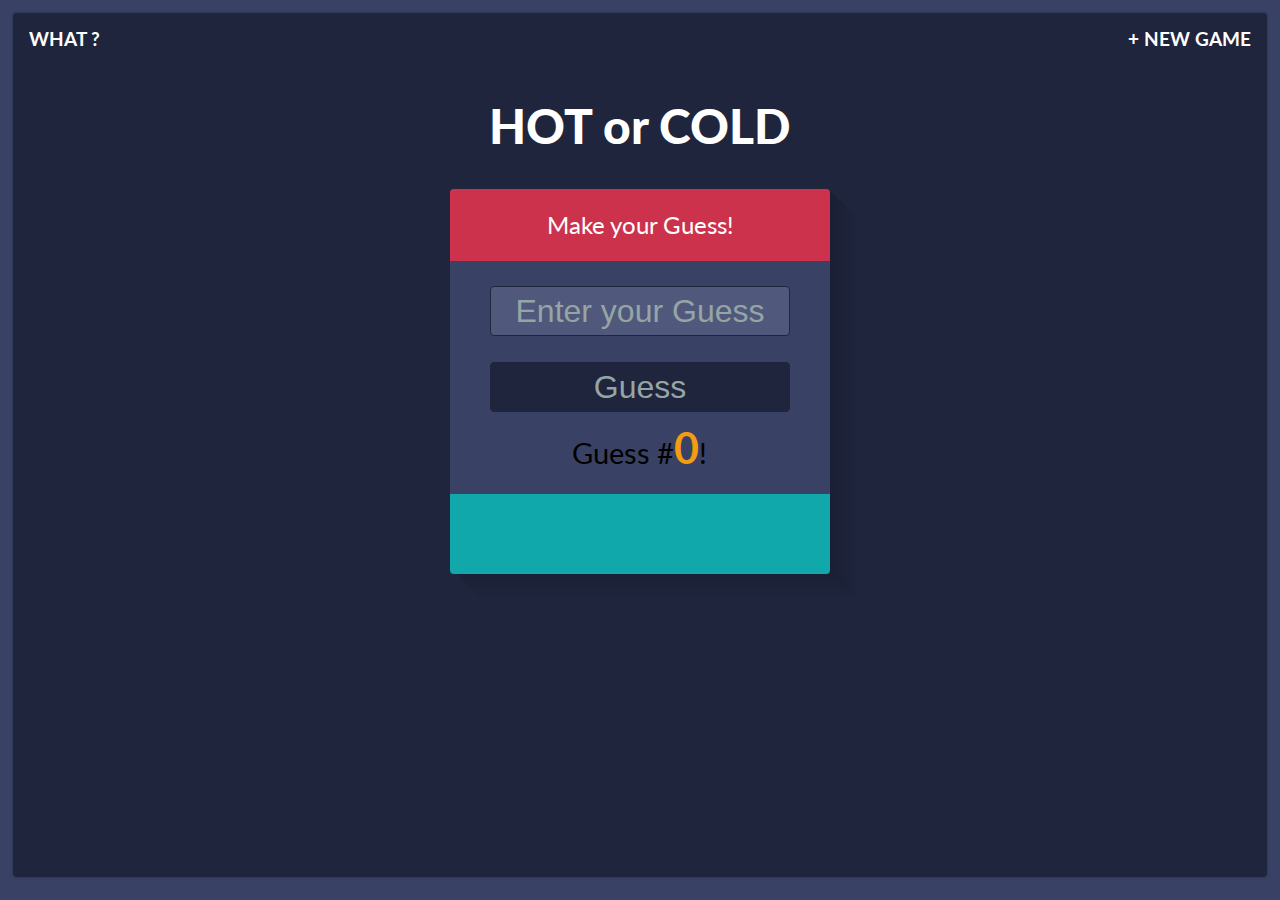
<file: HotColdApp/index.html>
<!DOCTYPE html>
<html lang="en">
	<head>

		<title>Hot || Cold</title>

		<!-- Meta Tags -->
		<meta charset="utf-8"/>
		
		<!-- Stylesheets -->
		<link rel="stylesheet" href="styles/reset.css">
		<link href='http://fonts.googleapis.com/css?family=Lato:400,700,900,900italic' rel='stylesheet' type='text/css'>
		<link rel="stylesheet" href="styles/style.css"/> 

		<!-- JavaScript -->
		<script src="http://ajax.googleapis.com/ajax/libs/jquery/1.10.2/jquery.min.js"></script>
		<script type="text/javascript" src="js/app.js"></script>
	
	</head>
	<body>
		
		<header> <!--Header -->

			<!-- Top Navigation -->
			<nav> 
				<ul class="clearfix">
					<li><a class="what" href="#">What ?</a></li>
					<li><a class="new" href="#">+ New Game</a></li>
				</ul>
			</nav>
			
			<!-- Modal Information Box -->
			<div class="overlay" id="modal">
				<div class="content">
					<h3>What do I do?</h3>
					<div>
						<p>This is a Hot or Cold Number Guessing Game. The game goes like this: </p>
						<ul>
							<li>1. I pick a <strong>random secret number</strong> between 1 to 100 and keep it hidden.</li>
							<li>2. You need to <strong>guess</strong> until you can find the hidden secret number.</li>
							<li>3. You will <strong>get feedback</strong> on how close ("hot") or far ("cold") your guess is.</li>
						</ul>
						<p>So, Are you ready?</p>
						<a class="close" href="#">Got It!</a>
					</div>
				</div>
			</div>

			<!-- logo text -->
			<h1>HOT or COLD</h1>

		</header>

		<section class="game"> <!-- Guessing Section -->
			
			<h2 id="feedback">Make your Guess!</h2>

			<form>
				<input type="text" name="userGuess" id="userGuess" class="text" maxlength="3" autocomplete="off" placeholder="Enter your Guess" required/>
      			<input type="submit" id="guessButton" class="button" name="submit" value="Guess"/>
			</form>
			
      		<p>Guess #<span id="count">0</span>!</p>
			
			<ul id="guessList" class="guessBox clearfix">

			</ul>

		</section>
	</body>
</html>
</file>
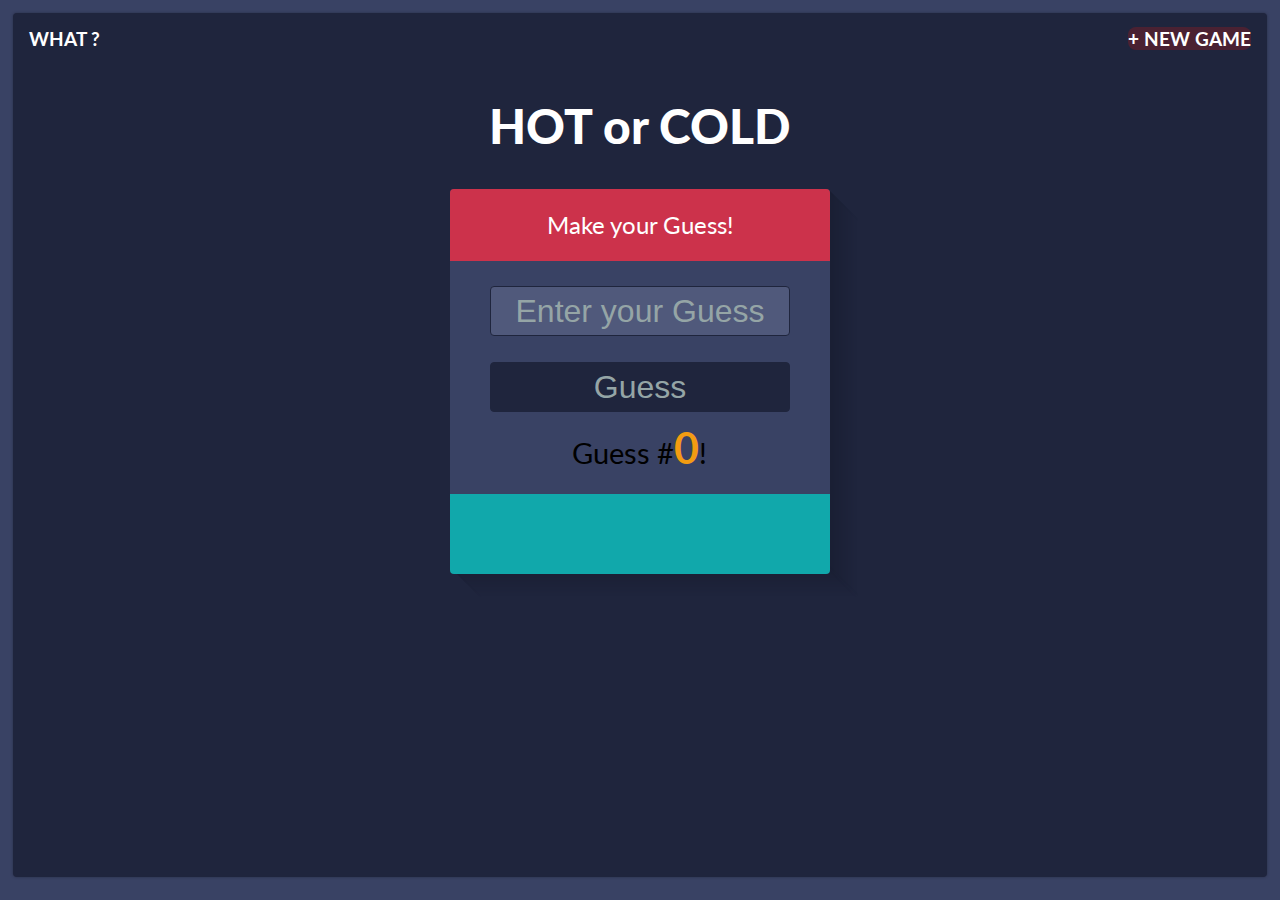
<file: HotNColdApp/index.html>
<!DOCTYPE html>
<html lang="en">
	<head>

		<title>Hot || Cold</title>

		<!-- Meta Tags -->
		<meta charset="utf-8"/>
		
		<!-- Stylesheets -->
		<link rel="stylesheet" href="styles/reset.css">
		<link href='http://fonts.googleapis.com/css?family=Lato:400,700,900,900italic' rel='stylesheet' type='text/css'>
		<link rel="stylesheet" href="styles/style.css"/> 

		<!-- JavaScript -->
		<script src="http://ajax.googleapis.com/ajax/libs/jquery/1.11.1/jquery.min.js"></script>
		<script type="text/javascript" src="js/app.js"></script>
	
	</head>
	<body>
		
		<header> <!--Header -->
        
			<!-- Top Navigation -->
			<nav> 
				<ul class="clearfix">
					<li><a class="what" href="#">What ?</a></li>
					<li><a class="new" id="game" href="#" onclick="newGame();">+ New Game</a></li>
				</ul>
			</nav>
			
			<!-- Modal Information Box -->
			<div class="overlay" id="modal">
				<div class="content">
					<h3>What do I do?</h3>
					<div>
						<p>This is a Hot or Cold Number Guessing Game. The game goes like this: </p>
						<ul>
							<li>1. I pick a <strong>random secret number</strong> between 1 to 100 and keep it hidden.</li>
							<li>2. You need to <strong>guess</strong> until you can find the hidden secret number.</li>
							<li>3. You will <strong>get feedback</strong> on how close ("hot") or far ("cold") your guess is.</li>
						</ul>
						<p>So, Are you ready?</p>
						<a class="close" href="#">Got It!</a>
					</div>
				</div>
			</div>

			<!-- logo text -->
			<h1>HOT or COLD</h1>

		</header>

		<section class="game"> <!-- Guessing Section -->
			<input type=hidden id="secret" value="test"/>
			<h2 id="feedback">Make your Guess!</h2>

			<form>
				<input type="text" onClick="clear();" name="userGuess" id="userGuess" class="text" maxlength="3" autocomplete="off" placeholder="Enter your Guess"/>
      			<input type="submit" id="guessButton" class="button" name="submit" value="Guess" onclick="feedback()";/>
			</form>
			
      		<p>Guess #<span id="count">0</span>!</p>
			
			<ul id="guessList" class="guessBox clearfix">
            <li style="display:none"></li>

			</ul>

		</section>
	</body>
</html>
</file>
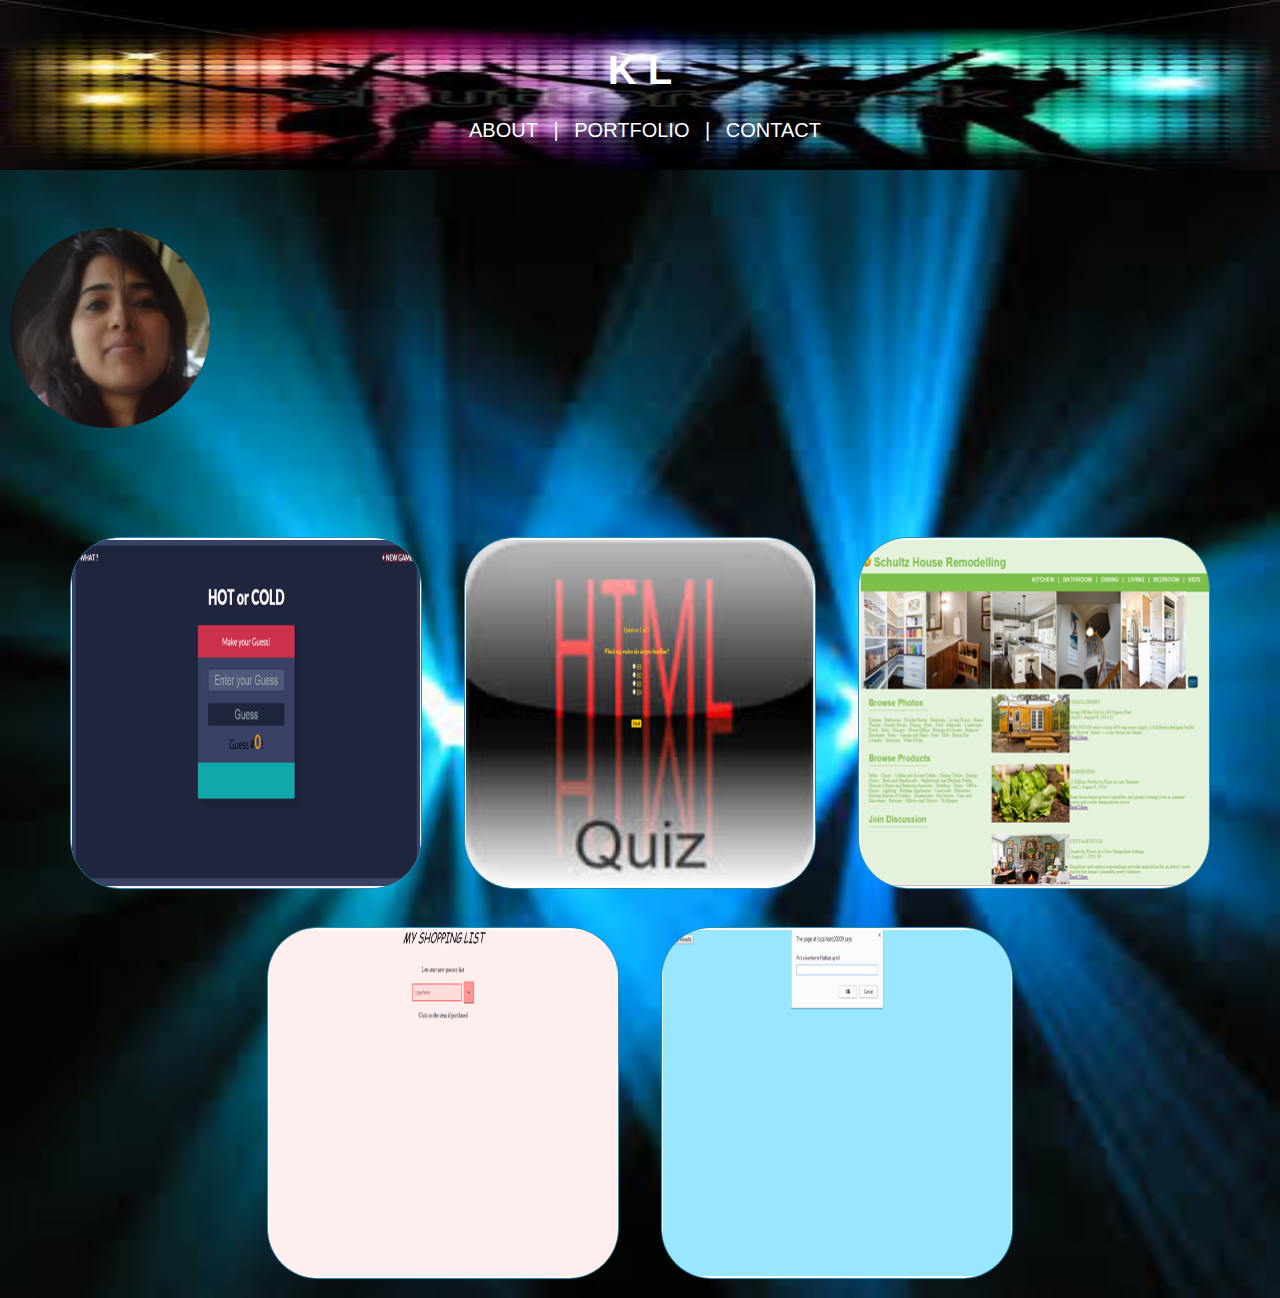
<file: Portfolio/Home.htm>
﻿<!DOCTYPE html PUBLIC "-//W3C//DTD XHTML 1.0 Transitional//EN" "http://www.w3.org/TR/xhtml1/DTD/xhtml1-transitional.dtd">
<html xmlns="http://www.w3.org/1999/xhtml">
<head>
    <title>KRITZ PORTFOLIO</title>
    <link rel="Stylesheet" type="text/css" href="Reset.css" />
    <link rel="Stylesheet" type="text/css" href="StyleSheet.css" />

    <!-- JavaScript -->
         <meta http-equiv="Content-Type" content="text/html; charset=utf-8"/>
		<script src="http://ajax.googleapis.com/ajax/libs/jquery/1.11.1/jquery.min.js" type="text/javascript"></script>
		
</head>
<body>
    <div id="header">
       <!--<img src="Images/icon_48.png" alt="HomeIcon" style="margin:-5px;padding-left:2px;"/>--> <center>K L</center>
    </div>
    <div id="section">
        <center><ul>
            <li id="about">ABOUT</li>            
            <li>|</li>
            <a href="#pfolio"><li id="port">PORTFOLIO</li></a>
            <li>|</li>
            <li id="contact">CONTACT</li>
    </ul></center>
    </div>  
    <div id="bgrnd">
    <div id="myPic" style="width:100%;height:300px;">
        <br />
        <br />
        <br />
        <div style="width:20%;height:300px;float:left;">
        <img src="Kritz.jpg" alt="pic" class="spin" style="float:left;"/> 
        </div>
        <div style="width:80%;height:300px;float:right;">
        <div id="panelAbout" class="panelDetails">Hi I am Kiru!</br></br>
         My skillset includes Asp.Net, C#.Net,HTML,  CSS, XML and JavaScript.</br>
         My hobbies are
        reading books, listening music and cooking.</div>
        <div id="panelContact" class="panelDetails">
        <a href="mailto:amulrasit@gmail.com"><img src="email.png" alt="email" class="contact"/></a>  
        <a href="https://www.facebook.com/profile.php?id=819988617"><img src="fb.png" alt="fb" class="contact"/></a>  
        <a href="https://plus.google.com/u/0/"><img src="google.png" alt="google" class="contact"/></a>  
        </div>
        </div>
        <br />
        <br />
        <br />
    </div>
    <div id="ima">
    <ul id="PFSection" >
    <center>
   <a name="pfolio"></a>
    <li>
    <img src="HotColdApp.png" alt="HotColdApp"  class="portfolioImg"/>
    <span class="text-content" ><a href="../HotNColdApp/index.html" target="_blank" class="linkText">Hot And Cold App</a></span>
    </li>
        
    <li>
    <img src="QuizApp.png" alt="QuizApp" class="portfolioImg"/>
    <span class="text-content"><a href="../QuizApp/Home.htm" target="_blank" class="linkText">Quiz App</a>span>
    </li>
    
    <li>
    <img src="HouseRedesign.png" alt="HouseRedesign" class="portfolioImg"/>
    <span class="text-content"><a href="../SchultzArchitectureRemodelling/Home.htm" target="_blank" class="linkText">House Redesign</a></span>
    </li>
    
    <li>
    <img src="ShoppingListApp.png" alt="ShoppingListApp"  id="SL" class="portfolioImg"/>
    <span class="text-content"><a href="../ShoppingList/Home.htm" target="_blank" class="linkText">Shopping List App</a></span>
    </li>

    <li>
    <img src="FizzBuzz.png" alt="FizzBuzz" class="portfolioImg"/>
    <span class="text-content"><a href="../FizzBuzz/Home.htm" target="_blank" class="linkText">Fizz Buzz</a></span>
    </li>
   
    </center>
    </ul>
    </div>
    </div>
    <script type="text/javascript" src="portfolio.js"></script>
</body>
</html>
</file>
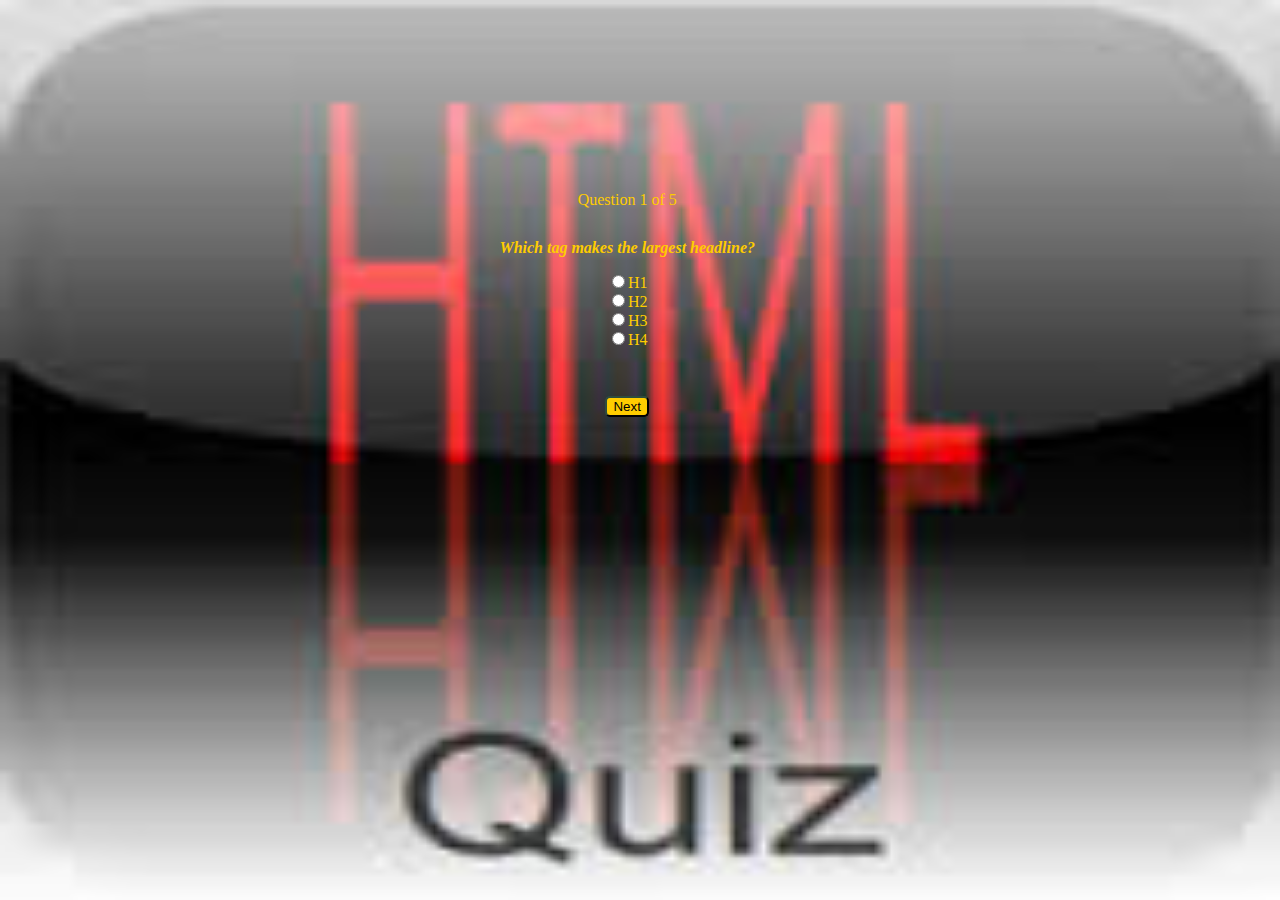
<file: QuizApp/Home.htm>
﻿<!DOCTYPE html PUBLIC "-//W3C//DTD XHTML 1.0 Transitional//EN" "http://www.w3.org/TR/xhtml1/DTD/xhtml1-transitional.dtd">
<html xmlns="http://www.w3.org/1999/xhtml">
<head>
    <title>QuizApp</title>

    <link rel="Stylesheet" href="StyleSheet.css"/>
    <link rel="Stylesheet" href="Reset.css" />

    <script src="http://ajax.googleapis.com/ajax/libs/jquery/1.11.1/jquery.min.js" type="text/javascript"></script>
    <script src="JScript.js" type="text/javascript"></script>
</head>
<body>
<center>
<br /><br /><br /><br /><br /><br />
<br /><br /><br /><br /><br /><br />

<h1>Question <label id="referenceQuest">1</label> of 5</h1><br /><br /></center>

<p class="Questions" id="Question">Which tag makes the largest headline?</p><br />
<input type="radio" class="radioAnswers" id="radioAnswer1" name="radio" value="0" onclick="CheckAnswer();"/><label id="Label1" class="choices">H1</label><br />
<input type="radio" class="radioAnswers" id="radioAnswer2" name="radio" value="0" onclick="CheckAnswer();"/><label id="Label2" class="choices">H2</label><br />
<input type="radio" class="radioAnswers" id="radioAnswer3" name="radio" value="0" onclick="CheckAnswer();"/><label id="Label3" class="choices">H3</label><br />
<input type="radio" class="radioAnswers" id="radioAnswer4" name="radio" value="0" onclick="CheckAnswer();"/><label id="Label4" class="choices">H4</label><br /><br />


<p class="Result" id="ans"></p><br /><br />
<input type="button" class="btn" style="display:none" id="Submit" value="Submit" onclick="Final();"/>
<input type="button" class="btn" value="Next" id="Next" onclick="NextQuestion();"/>
<script src="JScript.js" type="text/javascript"></script>


</body>
</html>
</file>
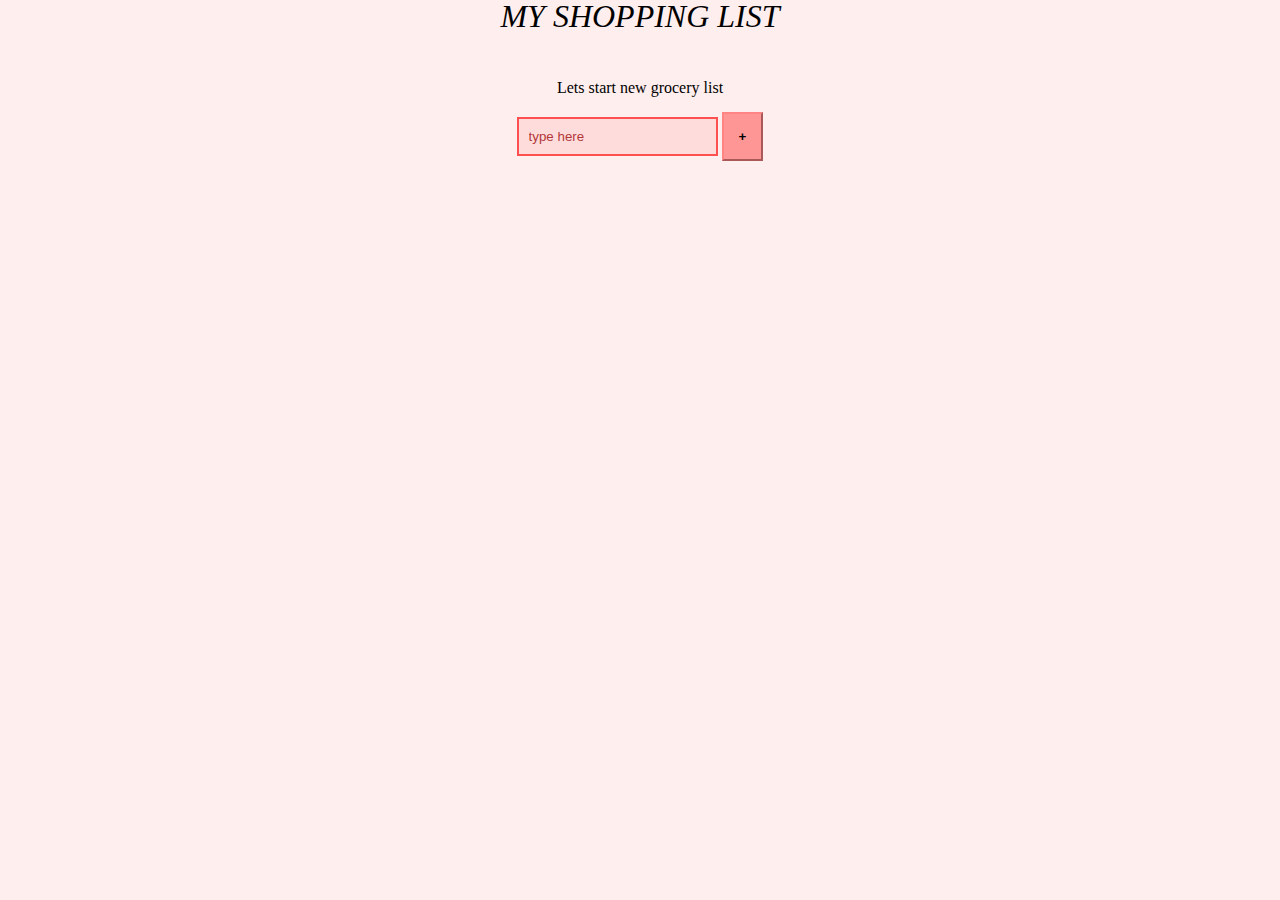
<file: ShoppingList/Home.htm>
﻿<!DOCTYPE html PUBLIC "-//W3C//DTD XHTML 1.0 Transitional//EN" "http://www.w3.org/TR/xhtml1/DTD/xhtml1-transitional.dtd">
<html xmlns="http://www.w3.org/1999/xhtml">
<head>
    <title></title>
    <meta http-equiv="Content-Type" content="text/html; charset=utf-8"/>
    <link rel="stylesheet" href="StyleSheet.css"/>
	<script src="http://ajax.googleapis.com/ajax/libs/jquery/1.11.1/jquery.min.js"></script>
</head>
<body>
<center><h1 style="font-family:Cursive;font-size:xx-large;font-style:oblique;">MY SHOPPING LIST</h1></center> 
</br>
</br>
</br>
<div>
    <center>Lets start new grocery list
    </br>  </br>
    <input type="text" class='itemList' value='type here'/>
    <button id="add">+</button></br>  </br>  
    <div id="shop">
    <ul id="shoppingList">    
    </ul>
    </div>
    </center>
</div>
<script src="JScript.js" type="text/javascript"></script>

</body>
</html>
</file>
<file: HotColdApp/styles/style.css>
/*---------------------------------------------------------------------------------
   Common Styles
---------------------------------------------------------------------------------*/
/*float styles*/
.clearfix:before,
.clearfix:after {
    content: " "; /* 1 */
    display: table; /* 2 */
}

.clearfix:after {
    clear: both;
}

* {
	-webkit-box-sizing: border-box;
	-moz-box-sizing: border-box;
	box-sizing: border-box;
}

html {
	width: 100%;
	height: 100%;
	background-color: #394264;
}

body {
	position: relative;
	width: 98%;
	height: 96%;
	margin: 0.8em auto;
	font-family: 'Lato', Calibri, Arial, sans-serif;
	background-color: #1F253D;
	text-align: center;
	-webkit-border-radius: 4px;
	-moz-border-radius: 4px;
	border-radius: 4px;
	-webkit-box-shadow: 0px 0px 3px rgba(0, 0, 0, 0.3);
	-moz-box-shadow: 0px 0px 3px rgba(0, 0, 0, 0.3);
	box-shadow: 0px 0px 3px rgba(0, 0, 0, 0.3);
}

a {
	text-decoration: none;
	color: black;
}

ul li {	
	display: inline;
}

/*---------------------------------------------------------------------------------
   Header Styles
---------------------------------------------------------------------------------*/

nav {
	position: relative;
	height: 10%;
	padding: 1em;
}

nav ul li {
	text-transform: uppercase;
	font-weight: 700;
	font-size: 1.2em;
}

nav ul li:first-child {
	float: left;
}

nav ul li:last-child {
	float: right;
}

nav a {

	color: #fff;
}

h1 {
	font-weight: 900;
	font-size: 3em;
	padding: 0.8em;
	color: #fff;

}

/*style for hidden modal*/
.overlay {
	width: 100%;
	height: 100%;
	color: #fff;
	background: #e74c3c;
	position: absolute;
	top: 0;
	left: 0;
	margin: 0;
	z-index: 1000;
	display: none;
}

.content {
	color: #fff;
	background: #e74c3c;
	position: relative;
	height: auto;
	width: 600px;
	border-radius: 3px;
	top: 15%;
	margin: auto auto;
	border: 1px solid rgba(0,0,0,0.1);
}

.content h3 {
	margin: 0;
	padding: 0.4em;
	text-align: center;
	font-size: 2.4em;
	font-weight: 300;
	opacity: 0.8;
	background: rgba(0,0,0,0.1);
	border-radius: 3px 3px 0 0;
}

.content > div {
	padding: 15px 40px 30px;
	margin: 0;
	font-weight: 300;
	font-size: 1.15em;
}

.content > div p {
	margin: 0;
	padding: 10px 0;
	line-height: 2em;
	text-align: justify;
}

.content > div ul {
	margin-bottom: -30px;
	padding: 0 0 30px 20px;
	text-align: left;
}

.content > div ul li {
	padding: 5px 0;
	display: block;	
	list-style-type: disc;
	line-height: 1.5em;
}

.content > div ul li strong{
	text-decoration: underline;
}

.content > div a {
	font-size: 0.8em;
	background: #1F253D;
	color: #95a5a6;
	padding: 0.5em 2em;
	margin-bottom: 50px;
	border-radius: 3px;
}

/*---------------------------------------------------------------------------------
   Game Section Styles
---------------------------------------------------------------------------------*/

.game {
	position: relative;
	background-color: #394264;
	width: 380px;
	height: 380px;
	-webkit-border-radius: 4px;
	-moz-border-radius: 4px;
	border-radius: 4px;
	margin: 0 auto;

	box-shadow: rgb(26, 31, 52) 1px 1px,
    rgb(26, 31, 52) 2px 2px,
    rgb(26, 31, 52) 3px 3px,
    rgb(26, 31, 53) 4px 4px,
    rgb(26, 32, 53) 5px 5px,
    rgb(27, 32, 53) 6px 6px,
    rgb(27, 32, 54) 7px 7px,
    rgb(27, 32, 54) 8px 8px,
    rgb(27, 32, 54) 9px 9px,
    rgb(27, 33, 55) 10px 10px,
    rgb(27, 33, 55) 11px 11px,
    rgb(28, 33, 55) 12px 12px,
    rgb(28, 33, 56) 13px 13px,
    rgb(28, 34, 56) 14px 14px,
    rgb(28, 34, 56) 15px 15px,
    rgb(28, 34, 57) 16px 16px,
    rgb(29, 34, 57) 17px 17px,
    rgb(29, 34, 57) 18px 18px,
    rgb(29, 35, 58) 19px 19px,
    rgb(29, 35, 58) 20px 20px,
    rgb(29, 35, 58) 21px 21px,
    rgb(29, 35, 59) 22px 22px,
    rgb(30, 35, 59) 23px 23px,
    rgb(30, 36, 59) 24px 24px,
    rgb(30, 36, 60) 25px 25px,
    rgb(30, 36, 60) 26px 26px,
    rgb(30, 36, 60) 27px 27px,
    rgb(31, 37, 61) 28px 28px;

}

h2 {
	margin: 0 auto;	
	background: #cc324b;
	padding: 1em 0.4em;
	font-size: 1.5em;
	font-weight: 400;
	display: block;
	line-height: 1em;
	border-top-left-radius: 4px;
	border-top-right-radius: 4px;
	color: #fff;
}

.game p {
	margin-top: 0.5em;
	font-size: 1.8em;
	padding-bottom: 0.5em;
}

#count {
	color: #f39c12;
	font-weight: 700;
	font-size: 1.5em;
}

input {
	width: 300px;
	height: 50px;
	display: block;
	padding: 0.8em 0;
	margin: 0.8em auto 0;
	background: #50597b;
	color: #fff;
	border: solid 1px #1f253d;
	-webkit-border-radius: 4px;
	-moz-border-radius: 4px;
	border-radius: 4px;
}

input.button {
	background: #1F253D;
	color: #95a5a6;
	font-size: 2em;
	padding: 0.2em;
	-webkit-transition: background 1s ease-in-out;
	-moz-transition: background 1s ease-in-out;
	-ms-transition: background 1s ease-in-out;
	-o-transition: background 1s ease-in-out;
	transition: background 1s ease-in-out;
}

input.button:hover {
	background: #e64c65;
	color: #fff;
	-webkit-transition: background 1s ease-in-out;
	-moz-transition: background 1s ease-in-out;
	-ms-transition: background 1s ease-in-out;
	-o-transition: background 1s ease-in-out;
	transition: background 1s ease-in-out;
	cursor: pointer;
}

input.text {
	text-align: center;
	padding: 0.2em;
	font-size: 2em;
}

input:focus {
	outline: none !important;
}

::-webkit-input-placeholder {
   color: #95a5a6;
}

:-moz-placeholder { /* Firefox 18- */
   color: #95a5a6;
}

::-moz-placeholder {  /* Firefox 19+ */
   color: #95a5a6; 
}

:-ms-input-placeholder {  
   color: #95a5a6; 
}

ul.guessBox {
	height: 80px;
	margin: 10px auto 0;
	background: #11a8ab;
	padding: 0.5em;
	display: block;
	line-height: 2em;
	border-bottom-left-radius: 4px;
	border-bottom-right-radius: 4px;
	color: #fff;
	overflow: auto;
}
ul.guessBox li {
	display: inline;
	background-color: #1a4e95;
	padding: 0.3em;
	-webkit-border-radius: 4px;
	-moz-border-radius: 4px;
	border-radius: 4px;
	width: 95%;
	margin: 0.2em;
	color: #fff;
}
</file>
<file: HotNColdApp/styles/style.css>
/*---------------------------------------------------------------------------------
   Common Styles
---------------------------------------------------------------------------------*/
/*float styles*/
.clearfix:before,
.clearfix:after {
    content: " "; /* 1 */
    display: table; /* 2 */
}

.clearfix:after {
    clear: both;
}

* {
	-webkit-box-sizing: border-box;
	-moz-box-sizing: border-box;
	box-sizing: border-box;
}

html {
	width: 100%;
	height: 100%;
	background-color: #394264;
}

body {
	position: relative;
	width: 98%;
	height: 96%;
	margin: 0.8em auto;
	font-family: 'Lato', Calibri, Arial, sans-serif;
	background-color: #1F253D;
	text-align: center;
	-webkit-border-radius: 4px;
	-moz-border-radius: 4px;
	border-radius: 4px;
	-webkit-box-shadow: 0px 0px 3px rgba(0, 0, 0, 0.3);
	-moz-box-shadow: 0px 0px 3px rgba(0, 0, 0, 0.3);
	box-shadow: 0px 0px 3px rgba(0, 0, 0, 0.3);
}

a {
	text-decoration: none;
	color: black;
}

ul li {	
	display: inline;
}

/*---------------------------------------------------------------------------------
   Header Styles
---------------------------------------------------------------------------------*/

nav {
	position: relative;
	height: 10%;
	padding: 1em;
}

nav ul li {
	text-transform: uppercase;
	font-weight: 700;
	font-size: 1.2em;
}

nav ul li:first-child {
	float: left;
}

nav ul li:last-child {
	float: right;
}

nav a {

	color: #fff;
}

h1 {
	font-weight: 900;
	font-size: 3em;
	padding: 0.8em;
	color: #fff;

}

/*style for hidden modal*/
.overlay {
	width: 100%;
	height: 100%;
	color: #fff;
	background: #e74c3c;
	position: absolute;
	top: 0;
	left: 0;
	margin: 0;
	z-index: 1000;
	display: none;
}

.content {
	color: #fff;
	background: #e74c3c;
	position: relative;
	height: auto;
	width: 600px;
	border-radius: 3px;
	top: 15%;
	margin: auto auto;
	border: 1px solid rgba(0,0,0,0.1);
}

.content h3 {
	margin: 0;
	padding: 0.4em;
	text-align: center;
	font-size: 2.4em;
	font-weight: 300;
	opacity: 0.8;
	background: rgba(0,0,0,0.1);
	border-radius: 3px 3px 0 0;
}

.content > div {
	padding: 15px 40px 30px;
	margin: 0;
	font-weight: 300;
	font-size: 1.15em;
}

.content > div p {
	margin: 0;
	padding: 10px 0;
	line-height: 2em;
	text-align: justify;
}

.content > div ul {
	margin-bottom: -30px;
	padding: 0 0 30px 20px;
	text-align: left;
}

.content > div ul li {
	padding: 5px 0;
	display: block;	
	list-style-type: disc;
	line-height: 1.5em;
}

.content > div ul li strong{
	text-decoration: underline;
}

.content > div a {
	font-size: 0.8em;
	background: #1F253D;
	color: #95a5a6;
	padding: 0.5em 2em;
	margin-bottom: 50px;
	border-radius: 3px;
}

/*---------------------------------------------------------------------------------
   Game Section Styles
---------------------------------------------------------------------------------*/

.game {
	position: relative;
	background-color: #394264;
	width: 380px;
	height: 380px;
	-webkit-border-radius: 4px;
	-moz-border-radius: 4px;
	border-radius: 4px;
	margin: 0 auto;

	box-shadow: rgb(26, 31, 52) 1px 1px,
    rgb(26, 31, 52) 2px 2px,
    rgb(26, 31, 52) 3px 3px,
    rgb(26, 31, 53) 4px 4px,
    rgb(26, 32, 53) 5px 5px,
    rgb(27, 32, 53) 6px 6px,
    rgb(27, 32, 54) 7px 7px,
    rgb(27, 32, 54) 8px 8px,
    rgb(27, 32, 54) 9px 9px,
    rgb(27, 33, 55) 10px 10px,
    rgb(27, 33, 55) 11px 11px,
    rgb(28, 33, 55) 12px 12px,
    rgb(28, 33, 56) 13px 13px,
    rgb(28, 34, 56) 14px 14px,
    rgb(28, 34, 56) 15px 15px,
    rgb(28, 34, 57) 16px 16px,
    rgb(29, 34, 57) 17px 17px,
    rgb(29, 34, 57) 18px 18px,
    rgb(29, 35, 58) 19px 19px,
    rgb(29, 35, 58) 20px 20px,
    rgb(29, 35, 58) 21px 21px,
    rgb(29, 35, 59) 22px 22px,
    rgb(30, 35, 59) 23px 23px,
    rgb(30, 36, 59) 24px 24px,
    rgb(30, 36, 60) 25px 25px,
    rgb(30, 36, 60) 26px 26px,
    rgb(30, 36, 60) 27px 27px,
    rgb(31, 37, 61) 28px 28px;

}

h2 {
	margin: 0 auto;	
	background: #cc324b;
	padding: 1em 0.4em;
	font-size: 1.5em;
	font-weight: 400;
	display: block;
	line-height: 1em;
	border-top-left-radius: 4px;
	border-top-right-radius: 4px;
	color: #fff;
}

.game p {
	margin-top: 0.5em;
	font-size: 1.8em;
	padding-bottom: 0.5em;
}

#count {
	color: #f39c12;
	font-weight: 700;
	font-size: 1.5em;
}

input {
	width: 300px;
	height: 50px;
	display: block;
	padding: 0.8em 0;
	margin: 0.8em auto 0;
	background: #50597b;
	color: #fff;
	border: solid 1px #1f253d;
	-webkit-border-radius: 4px;
	-moz-border-radius: 4px;
	border-radius: 4px;
}

input.button {
	background: #1F253D;
	color: #95a5a6;
	font-size: 2em;
	padding: 0.2em;
	-webkit-transition: background 1s ease-in-out;
	-moz-transition: background 1s ease-in-out;
	-ms-transition: background 1s ease-in-out;
	-o-transition: background 1s ease-in-out;
	transition: background 1s ease-in-out;
}

input.button:hover {
	background: #e64c65;
	color: #fff;
	-webkit-transition: background 1s ease-in-out;
	-moz-transition: background 1s ease-in-out;
	-ms-transition: background 1s ease-in-out;
	-o-transition: background 1s ease-in-out;
	transition: background 1s ease-in-out;
	cursor: pointer;
}

input.text {
	text-align: center;
	padding: 0.2em;
	font-size: 2em;
}

input:focus {
	outline: none !important;
}

::-webkit-input-placeholder {
   color: #95a5a6;
}

:-moz-placeholder { /* Firefox 18- */
   color: #95a5a6;
}

::-moz-placeholder {  /* Firefox 19+ */
   color: #95a5a6; 
}

:-ms-input-placeholder {  
   color: #95a5a6; 
}

ul.guessBox {
	height: 80px;
	margin: 10px auto 0;
	background: #11a8ab;
	padding: 0.5em;
	display: block;
	line-height: 2em;
	border-bottom-left-radius: 4px;
	border-bottom-right-radius: 4px;
	color: #fff;
	overflow: auto;
}
ul.guessBox li {
	display: inline;
	background-color: #1a4e95;
	padding: 0.3em;
	-webkit-border-radius: 4px;
	-moz-border-radius: 4px;
	border-radius: 4px;
	width: 95%;
	margin: 0.2em;
	color: #fff;
}

.blink
{
    background-color:rgba(250,20,10,1);
    border-radius: 8px;
    transition: all .5s ease;
}

.new
{
    background-color:rgba(250,20,10,.2);
    border-radius: 8px;
    transition: all .5s ease;
}
</file>
<file: Portfolio/StyleSheet.css>
﻿body
{
    background: rgba(255,255,255,1);
    background: -moz-linear-gradient(left, rgba(255,255,255,1) 0%, rgba(189,227,239,1) 0%, rgba(101,190,215,0.97) 52%, rgba(255,255,255,0.95) 100%);
    background: -webkit-gradient(left top, right top, color-stop(0%, rgba(255,255,255,1)), color-stop(0%, rgba(189,227,239,1)), color-stop(52%, rgba(101,190,215,0.97)), color-stop(100%, rgba(255,255,255,0.95)));
    background: -webkit-linear-gradient(left, rgba(255,255,255,1) 0%, rgba(189,227,239,1) 0%, rgba(101,190,215,0.97) 52%, rgba(255,255,255,0.95) 100%);
    background: -o-linear-gradient(left, rgba(255,255,255,1) 0%, rgba(189,227,239,1) 0%, rgba(101,190,215,0.97) 52%, rgba(255,255,255,0.95) 100%);
    background: -ms-linear-gradient(left, rgba(255,255,255,1) 0%, rgba(189,227,239,1) 0%, rgba(101,190,215,0.97) 52%, rgba(255,255,255,0.95) 100%);
    background: linear-gradient(to right, rgba(255,255,255,1) 0%, rgba(189,227,239,1) 0%, rgba(101,190,215,0.97) 52%, rgba(255,255,255,0.95) 100%);
    filter: progid:DXImageTransform.Microsoft.gradient( startColorstr='#ffffff', endColorstr='#ffffff', GradientType=1 );
    background-image:url("wall.png");    
    background-repeat:no-repeat;
    background-size:100% 200px;
}


#header
{
    /*background-color:#99E6FF;*/
    width:100%;
    float:left;
    height:40px;
    font-size:40px;
    margin-bottom:20px;
    color:White;
    padding-top:50px;  
    
    font-family: "museo-sans","Helvetica Neue",Helvetica,Arial,sans-serif;
    font-weight: 100;
    font-weight:bold; 
    
    }
    
    #section
{
      
    width:100%;
    height:50px;
}



#section ,li
{
    display:inline-block;
    font-size:20px;
    font-family:Sans-Serif;
    color:White;
    padding:5px;
    position:relative;
}

.spin
{    
   /* width: 200px;
	height: 200px;
	
	background-image: -moz-radial-gradient(45px 45px 45deg, circle cover, yellow 0%, orange 100%, red 95%);
	background-image: -webkit-radial-gradient(45px 45px, circle cover, yellow, orange);
	background-image: radial-gradient(45px 45px 45deg, circle cover, yellow 0%, orange 100%, red 95%);
	
	animation-name: spin; 
	animation-duration: 3s;
	animation-iteration-count: infinite; 
	animation-timing-function: linear;       */
	
	position: 50% 50%;
    repeat: no-repeat;
    border-radius: 50%;
    -webkit-border-radius: 50%;
    -moz-border-radius: 50%;
    width: 200px;
    height: 200px;
    border-image-width:20px;
    border-color:Black;
    margin:10px;
    
}

.portfolioImg
{
    
    overflow:hidden;
    position:relative;
    text-align: center;
    -webkit-border-radius: 50px;
    -moz-border-radius: 50px;
    border-radius: 50px;
    display: inline;
    border: 1px solid #248FB2;
    height: 350px;
    width: 350px;
    margin: 14px;
    
}

#bgrnd
{
    /*background-color:#99E6FF;*/
    background-image:url('bg.png');
    background-repeat:no-repeat;
    background-size:100% 100%;
}

span.text-content {
  background: rgba(0,0,0,0.5);
  color: White;
  cursor: pointer;
  display:none;
  z-index:99;
  font-weight:bolder;
  margin: 14px;
  width: 350px;
  height:350px;
  position:absolute;
  left:0;
  top:0;
  -webkit-border-radius: 50px;
  -moz-border-radius: 50px;
  border-radius: 50px;
   border: 5px solid #248FB2;
}
 
ul #PFSection li img:hover span.text-content {
  opacity: 1;
}

.descDisplay
{
    display:inline;
}

span.text-content span {
  display: table-cell;
  text-align: center;
  vertical-align: middle;
}

ul #PFSection li, #PFSection
{
    position:relative;
}

.linkText

{
    color:White;
    
    border:30px;
    
    padding: 9%;
    text-align: center;
        
    bottom: 0px;
    
   
    box-sizing: border-box;
    font-weight: bold;
}

.panelDetails
{

display:none;
margin: 0;
padding: 0;
border: 0;
outline: 0;
font-size: 100%;
vertical-align: baseline;
line-height:1.3em;
font-family: 'bree_serifregular', serif;
color:White;
font-style:normal;
font-weight:bolder;
font-size:large;
}

.contact
{
    height:70px;
    width:70px;
    border-radius: 20px;
    -webkit-border-radius: 20px;
    -moz-border-radius:20px;
    padding:10px;
}
</file>
<file: QuizApp/StyleSheet.css>
﻿* {
	-webkit-box-sizing: border-box;
	-moz-box-sizing: border-box;
	box-sizing: border-box;
}

html {
	width: 100%;
	height: 100%;
	background-image:url('download1.jpg');
	background-repeat: no-repeat;
	background-size:100% 100%;
}

body 
{
    position: relative;
	width: 98%;
	height: 96%;
	margin: 0.8em auto;
	font-family: 'Lato', Calibri, Arial, sans-serif;
	
	text-align: center;
	-webkit-border-radius: 4px;
	-moz-border-radius: 4px;
	border-radius: 4px;
	color:#FFCC00;
}


.Questions
{
    font-style:italic;
    font-weight:bolder;
    
}


.radioAnswers
{
    font-style:normal;
    font-weight:normal;
}

.Result
{
    font-style:italic;
    font-weight:bolder;
    font-size:xx-large;
    }
    
.btn
{
    border-radius:5px;
    background-color:#FFCC00;
    border-color:#2E4C3D;
}
</file>
<file: ShoppingList/StyleSheet.css>
﻿/* http://meyerweb.com/eric/tools/css/reset/ 
   v2.0 | 20110126
   License: none (public domain)
*/

html, body, div, span, applet, object, iframe,
h1, h2, h3, h4, h5, h6, p, blockquote, pre,
a, abbr, acronym, address, big, cite, code,
del, dfn, em, img, ins, kbd, q, s, samp,
small, strike, strong, sub, sup, tt, var,
b, u, i, center,
dl, dt, dd, ol, ul, li,
fieldset, form, label, legend,
table, caption, tbody, tfoot, thead, tr, th, td,
article, aside, canvas, details, embed, 
figure, figcaption, footer, header, hgroup, 
menu, nav, output, ruby, section, summary,
time, mark, audio, video {
	margin: 0;
	padding: 0;
	border: 0;
	font-size: 100%;
	font: inherit;
	vertical-align: baseline;
}
/* HTML5 display-role reset for older browsers */
article, aside, details, figcaption, figure, 
footer, header, hgroup, menu, nav, section {
	display: block;
}
body {
	line-height: 1;
}
ol, ul {
	list-style: none;
}
blockquote, q {
	quotes: none;
}
blockquote:before, blockquote:after,
q:before, q:after {
	content: '';
	content: none;
}
table {
	border-collapse: collapse;
	border-spacing: 0;
}

body 
{
    background-color:#FFEEEE;
}

#add
{
  border-color:#FF8484;
  padding:15px;
  font-family:Sans-Serif;
  font-style:normal;
  font-weight:bold;
  background-color:#FF9696;
}


.itemList
{
    
    padding:10px;
    border:2px solid #FF5050;
    background-color:#FFDCDC;
    color:#B23838;
}

.item
{
    background-color:#FFDCDC;
    color:#B23838;
    border:2px;
    padding:15px;
    width:300px;
    color:#B23838;  
    border-bottom-color:white; 
    border-bottom:10px;
    border-bottom-width:thick;
    
}
</file>
